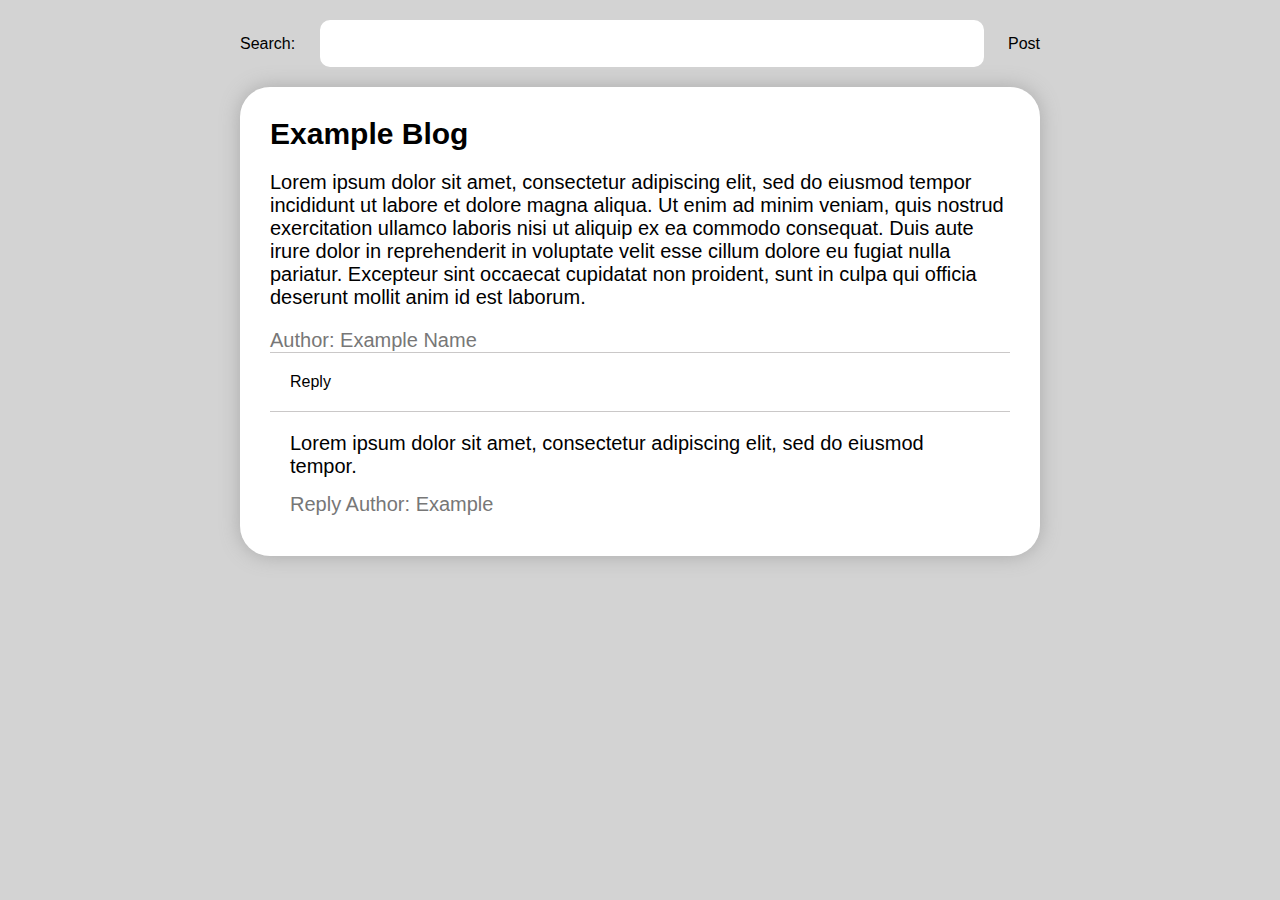
<file: index.html>
<!DOCTYPE html>
<html>
  <head>
    <title>CougarBlogs</title>
    <link rel="stylesheet" href="index.css" />
    <script src="index.js"></script>
  </head>
  <body>
    <div class="container">
      <div class="header">
        <div class="title">Search:</div>
        <input id="search" />
        <div id="post">Post</div>
      </div>

      <div class="post" id="post_id_here">
        <div class="content">
          <div class="title">Example Blog</div>
          <div class="body">
            Lorem ipsum dolor sit amet, consectetur adipiscing elit, sed do eiusmod tempor incididunt ut labore et dolore magna aliqua. Ut enim ad minim veniam, quis
            nostrud exercitation ullamco laboris nisi ut aliquip ex ea commodo consequat. Duis aute irure dolor in reprehenderit in voluptate velit esse cillum dolore eu
            fugiat nulla pariatur. Excepteur sint occaecat cupidatat non proident, sunt in culpa qui officia deserunt mollit anim id est laborum.
          </div>
          <div class="author">Author: <span>Example Name</span></div>
          <div class="reply">Reply</div>
        </div>
        <div class="replies">
          <div class="reply">
            <div class="body">Lorem ipsum dolor sit amet, consectetur adipiscing elit, sed do eiusmod tempor.</div>
            <div class="author">Reply Author: <span>Example</span></div>
          </div>
        </div>
      </div>
    </div>
  </body>
</html>
</file>
<file: index.css>
/* Universal button styling */
.button {
  border-radius: 10px;
  border: none;
  padding: 15px 30px;
  background-color: #283b42;
  color: #fff;
  cursor: pointer;
  text-align: center;
  font-weight: bold;
}

.button:hover {
  opacity: 0.8;
  box-shadow: 0 0 10px darkgray;
}

/* Reset some default styles */
body,
h1,
h2,
h3,
p {
  margin: 0;
  padding: 0;
  background-color: lightgray;
}

/* Basic styling for the container */
.container {
  font-family: Arial, sans-serif;
  max-width: 800px;
  margin: 0 auto;
  padding: 20px;
}

/* Header styling */
.header {
  display: flex;
  justify-content: space-between;
  align-items: center;
  margin-bottom: 20px;
}

#search {
  margin: 0 20px;
  border-radius: 10px;
  padding: 10px;
  width: 80%;
  border: 2px solid white;
  font-size: 20px;
}
#search:hover {
  outline: none;
  border: 2px solid #283b42;
}

#search:focus {
  outline: none;
  border: 2px solid #283b42;
}

.date {
  font-size: 20px;
  color: #777;
  margin-bottom: 10px;
}

/* Post styling */
.post {
  box-shadow: 0 0 20px darkgray;
  border-radius: 30px;
  margin-bottom: 20px;
  padding: 30px;
  background-color: white;
}

.post .content {
  margin-bottom: 10px;
}

.post .title {
  font-size: 30px;
  font-weight: bold;
  margin-bottom: 20px;
}

.post .body {
  font-size: 20px;
  margin-bottom: 20px;
}

.post .author {
  font-size: 20px;
  color: #777;
}

.post .footer {
  margin-top: 10px;
  display: flex;
  flex-direction: row;
  justify-content: space-between;
  align-items: center;
}

/* Reply styling */
.reply {
  border-top: 1px solid #cac8c8;
  padding: 20px 20px 10px 20px;
  background-color: white;
}

.reply .content {
  margin-left: 30px;
}

.reply .body {
  font-size: 20px;
  margin-bottom: 15px;
}

.reply .author {
  font-size: 20px;
  color: #777;
}

/* reply form styling */
.reply-form {
  box-shadow: 0 0 10px darkgray;
  border: 1px solid #cac8c8;
  border-radius: 30px;
  margin: 20px 0;
  padding: 30px;
  background-color: lightgray;
}

.reply-label {
  font-size: 20px;
  font-weight: bold;
  margin-bottom: 5px;
}
.reply-input {
  border-radius: 10px;
  width: 97%;
  max-width: 97%;
  padding: 8px;
  font-family: Arial, Helvetica, sans-serif;
  font-size: 20px;
  border: 2px solid white;
  margin-bottom: 10px;
}
.reply-input:hover,
.reply-input:focus {
  outline: none;
  border: 2px solid #283b42;
}

.reply-form-footer {
  display: flex;
  justify-content: space-between;
  align-items: center;
  margin-top: 10px;
}

/* footer styling, make it a banner with a --spruce color bg and bold white text centered in the middle */
.site-footer {
  background-color: #283b42;
  color: white;
  text-align: center;
  padding: 20px;
  font-family: Arial, Helvetica, sans-serif;
}

.developer {
  margin-bottom: 20px;
}

.footer-link {
  color: #85b8cb;
  text-decoration: underline;
}
.footer-link:hover {
  opacity: 0.7;
}

.copy {
  font-size: 20px;
  font-weight: bold;
}

/* Styling for invisible inputs */
input[type="submit"] {
  display: none;
}
</file>
